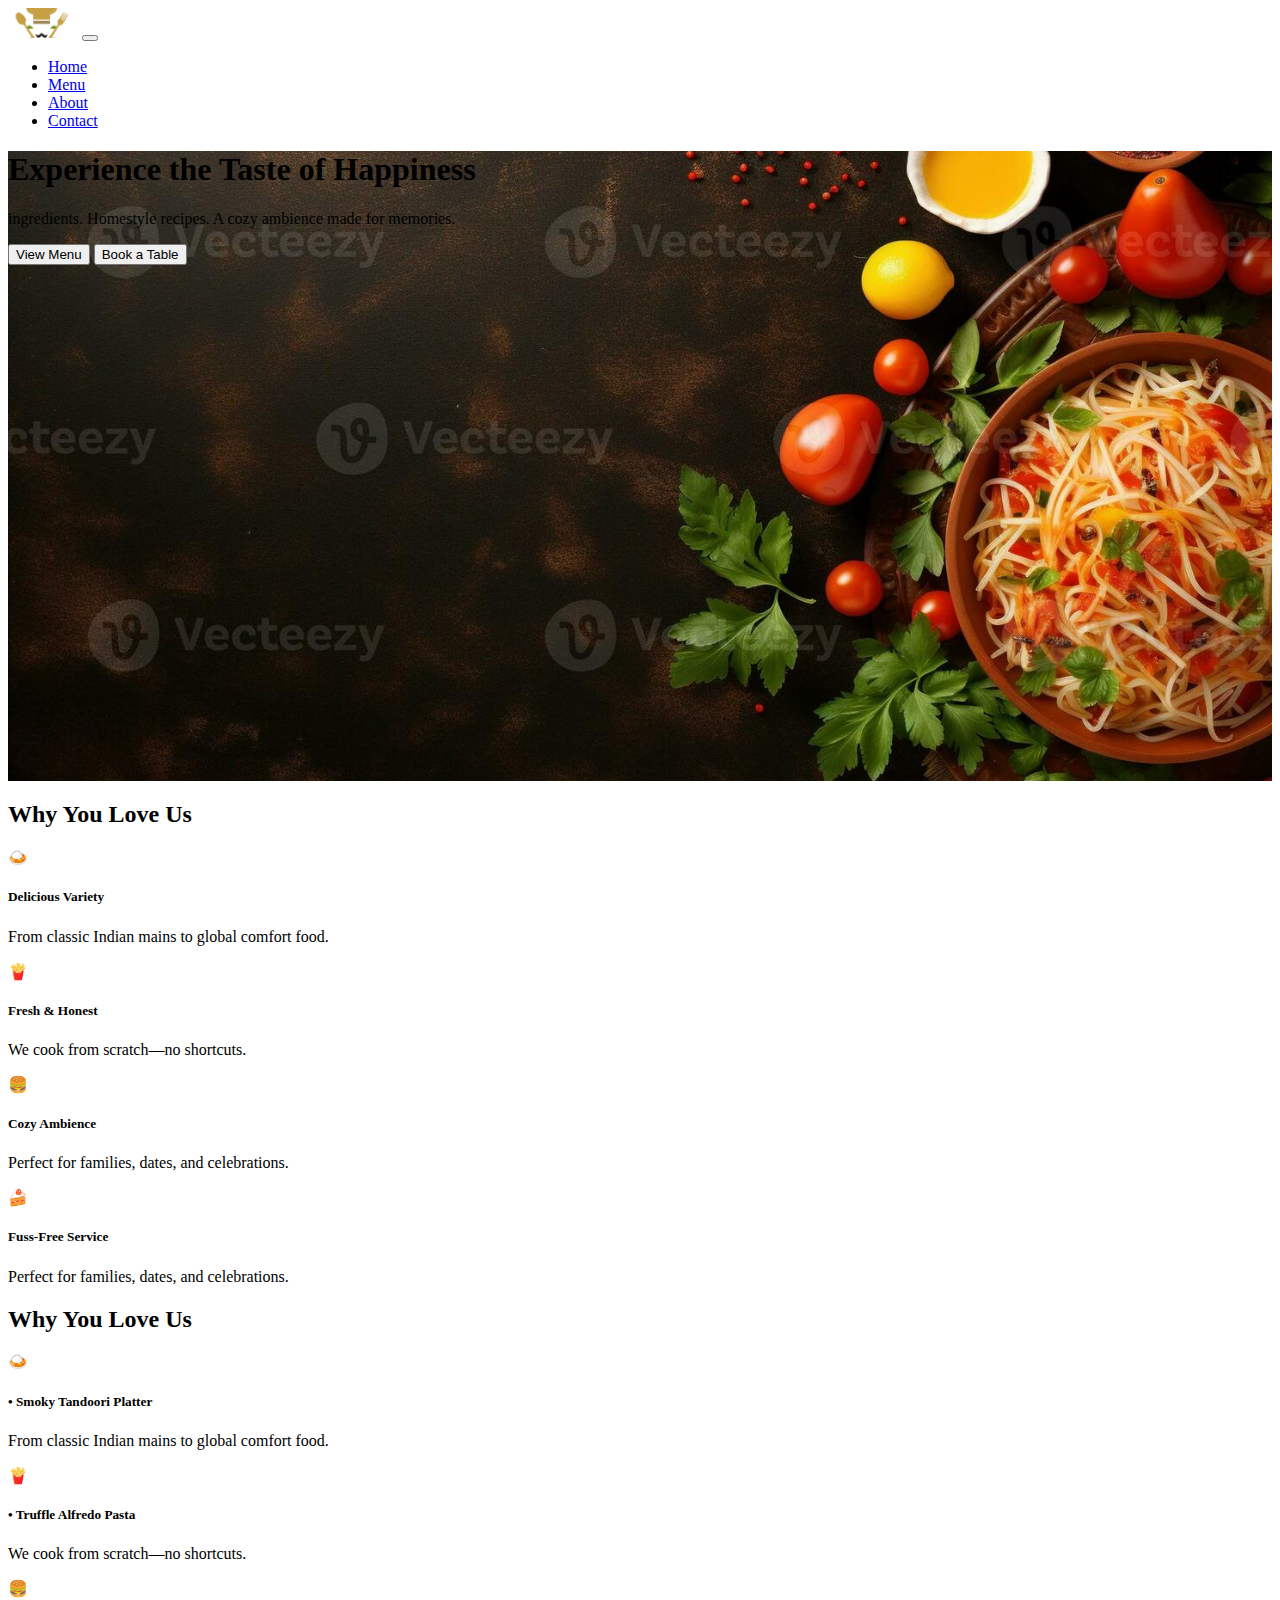
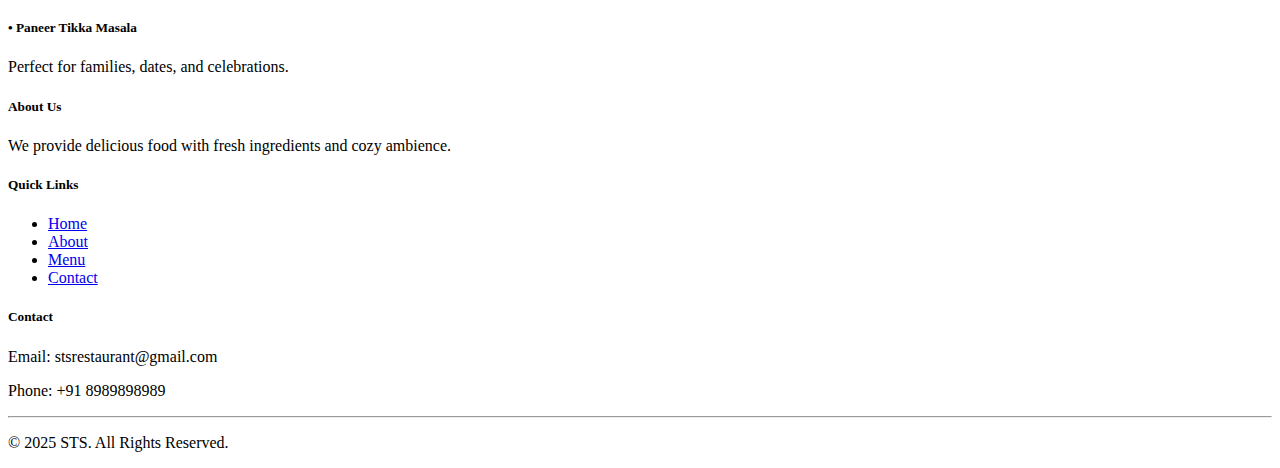
<file: index.html>
<!DOCTYPE html>
<html lang="en">
<head>
    <meta charset="UTF-8">
    <meta name="DelishBite | Taste of Happiness in Every Bite" content="Modern family-friendly restaurant in Chennai serving fresh, handcrafted dishes. Dine-in, takeaway, and delivery. Book a table online.">
    <meta name="viewport" content="width=device-width, initial-scale=1.0">
    <title>Document</title>
    <link href="https://cdn.jsdelivr.net/npm/bootstrap@5.0.2/dist/css/bootstrap.min.css" rel="stylesheet" integrity="sha384-EVSTQN3/azprG1Anm3QDgpJLIm9Nao0Yz1ztcQTwFspd3yD65VohhpuuCOmLASjC" crossorigin="anonymous">
    <link rel="stylesheet" href="Css/style.css">
</head>
<body>
 
  <!-- navbar -->
 
<nav class="navbar navbar-expand-lg navbar-light bg-info ">
  <div class="container-fluid">
    <a class="navbar-brand" href="#"><img  src="Assets/img/logo.png" class="logo-img"/></a>
    <button class="navbar-toggler" type="button" data-bs-toggle="collapse" data-bs-target="#navbarSupportedContent" aria-controls="navbarSupportedContent" aria-expanded="false" aria-label="Toggle navigation">
      <span class="navbar-toggler-icon"></span>
    </button>
    <div class="collapse navbar-collapse" id="navbarSupportedContent">
     
   
         <ul class="navbar-nav ms-auto mb-2 mb-lg-0">
        <li class="nav-item">
          <a class="nav-link active" aria-current="page" href="index.html">Home</a>
        </li>
        <li class="nav-item">
          <a class="nav-link" href="menu.html">Menu</a>
        </li>
         <li class="nav-item">
          <a class="nav-link" href="about.html">About</a>
      
          </li>
          <li class="nav-item">
          <a class="nav-link" href="contact.html">Contact</a>
        </li>
        </ul>
     
    </div>
  </div>
</nav>
 
 
 <!-- hero section -->

 <div class="bg-dark text-white text-center d-flex align-items-center custom-hero" >
     <div class="container">
       <h1 class="display-3 fw-bold">Experience the Taste of Happiness</h1>
       <p class="lead fs-3">ingredients. Homestyle recipes. A cozy ambience made for memories.</p>
       <div><button type="button" class="btn btn-primary">View Menu</button>
      <button type="button" class="btn btn-light">Book a Table</button></div>
     </div>
 </div>


 <!-- why you love us section  -->

  <section class="py-5 bg-light">
    <div class="container text-center">

      <h2 class="mb-5 fw-bold ">Why You Love Us</h2>

      <div class="row g-4">

        <div class="col-md-3">
          <div class="card h-100 shadow-sm border-0">
             <div class="card-body">
               <div class="mb-3 display-4 text-primary">🍛</div>
               <h5 class="card-title fw-bold">Delicious Variety</h5>
               <p class="card-text">From classic Indian mains to global comfort food.</p>
             </div>
          </div>
        </div>
         <div class="col-md-3">
          <div class="card h-100 shadow-sm border-0">
             <div class="card-body">
               <div class="mb-3 display-4 text-primary">🍟</div>
               <h5 class="card-title fw-bold">Fresh & Honest</h5>
               <p class="card-text">We cook from scratch—no shortcuts.</p>
             </div>
          </div>
        </div>
         <div class="col-md-3">
          <div class="card h-100 shadow-sm border-0">
             <div class="card-body">
               <div class="mb-3 display-4 text-primary">🍔</div>
               <h5 class="card-title fw-bold">	Cozy Ambience</h5>
               <p class="card-text">Perfect for families, dates, and celebrations.</p>
             </div>
          </div>
        </div>
         <div class="col-md-3">
          <div class="card h-100 shadow-sm border-0">
             <div class="card-body">
               <div class="mb-3 display-4 text-primary">🍰</div>
               <h5 class="card-title fw-bold">	Fuss-Free Service</h5>
               <p class="card-text">Perfect for families, dates, and celebrations.</p>
             </div>
          </div>
        </div>

      </div>
    </div>

  </section>



    <section class="py-5 bg-light bg-card-custom">
    <div class="container text-center">

      <h2 class="mb-5 fw-bold text-white">Why You Love Us</h2>

      <div class="row g-4">

        <div class="col-md-4">
          <div class="card h-100 shadow-sm border-0">
             <div class="card-body">
               <div class="mb-3 display-4 text-primary">🍛</div>
               <h5 class="card-title fw-bold">•	Smoky Tandoori Platter</h5>
               <p class="card-text">From classic Indian mains to global comfort food.</p>
             </div>
          </div>
        </div>
         <div class="col-md-4">
          <div class="card h-100 shadow-sm border-0">
             <div class="card-body">
               <div class="mb-3 display-4 text-primary">🍟</div>
               <h5 class="card-title fw-bold">•	Truffle Alfredo Pasta </h5>
               <p class="card-text">We cook from scratch—no shortcuts.</p>
             </div>
          </div>
        </div>
         <div class="col-md-4">
          <div class="card h-100 shadow-sm border-0">
             <div class="card-body">
               <div class="mb-3 display-4 text-primary">🍔</div>
               <h5 class="card-title fw-bold">	•	Paneer Tikka Masala </h5>
               <p class="card-text">Perfect for families, dates, and celebrations.</p>
             </div>
          </div>
        </div>
         

      </div>
    </div>

  </section>


  



 <footer class="bg-dark text-white py-4">

   <div class="container">
     <div class="row">
       <div class="col-md-4 mb-3">
         <h5>About Us</h5>
         <p>We provide delicious food with fresh ingredients and cozy ambience.</p>
       </div>
       <div class="col-md-4 mb-3">
        <h5>Quick Links</h5>
        <ul  class="list-unstyled">
          <li>
            <a href="index.html" class="text-white text-decoration-none">Home</a>
          </li>
           <li>
            <a href="about.html" class="text-white text-decoration-none">About</a>
          </li>
           <li>
            <a href="menu.html" class="text-white text-decoration-none">Menu</a>
          </li>
           <li>
            <a href="contact.html" class="text-white text-decoration-none">Contact</a>
          </li>

        </ul>

       </div>
       <div class="col-md-4 mb-3">
        <h5>Contact</h5>
        <p>Email: stsrestaurant@gmail.com</p>
        <p>Phone: +91 8989898989</p>
       </div>
     </div>
   </div>
   
   <hr class="bg-white">
   <p class="text-center mb-0"> &copy; 2025 STS. All Rights Reserved.

   </p>
 </footer>




    <!-- bootrap script added -->

    <script src="https://cdn.jsdelivr.net/npm/bootstrap@5.0.2/dist/js/bootstrap.bundle.min.js" integrity="sha384-MrcW6ZMFYlzcLA8Nl+NtUVF0sA7MsXsP1UyJoMp4YLEuNSfAP+JcXn/tWtIaxVXM" crossorigin="anonymous"></script>
</body>
</html>
</file>
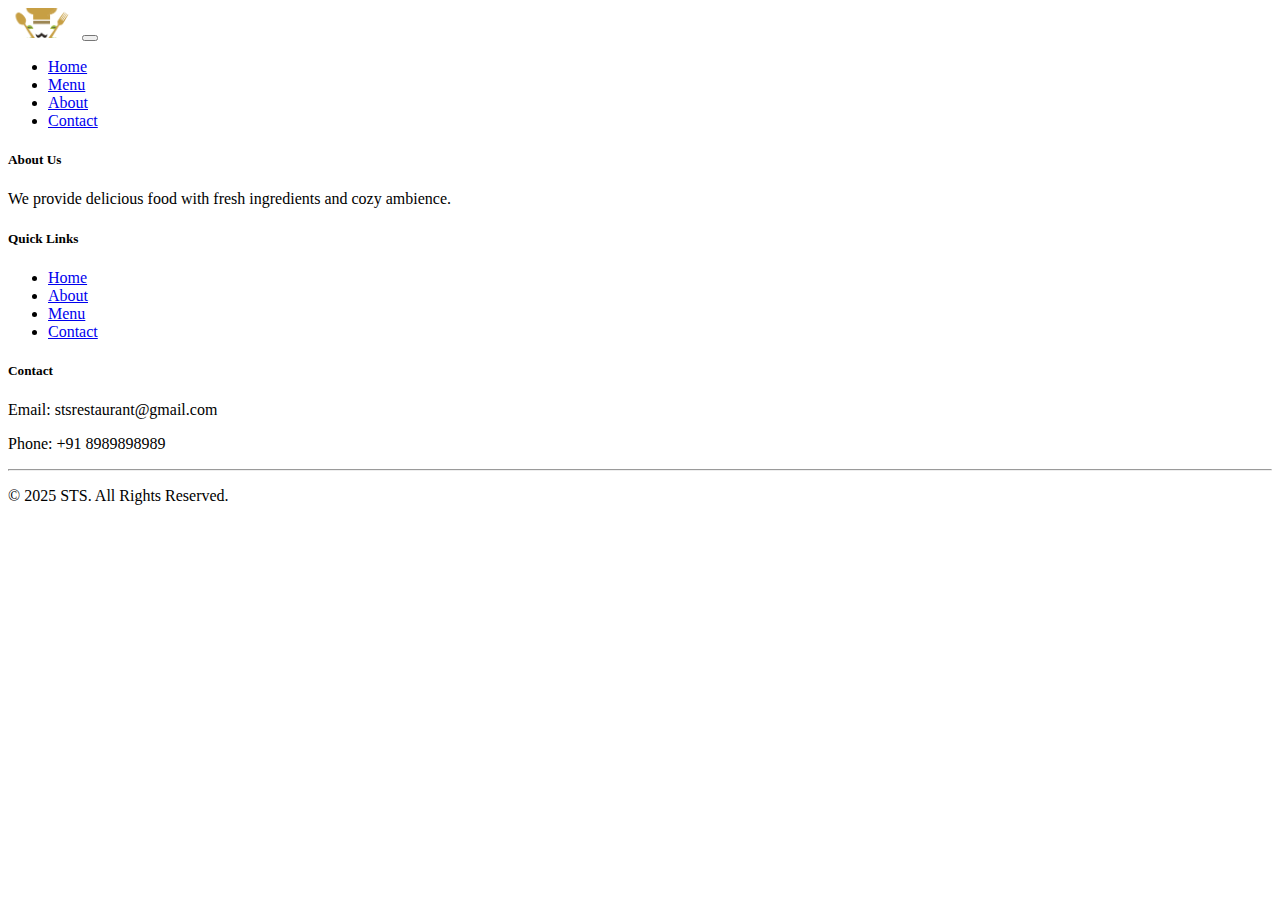
<file: about.html>
<!DOCTYPE html>
<html lang="en">
<head>
    <meta charset="UTF-8">
    <meta name="viewport" content="width=device-width, initial-scale=1.0">
    <title>Document</title>
    <link rel="stylesheet" href="Css/style.css">
<link href="https://cdn.jsdelivr.net/npm/bootstrap@5.0.2/dist/css/bootstrap.min.css" rel="stylesheet" integrity="sha384-EVSTQN3/azprG1Anm3QDgpJLIm9Nao0Yz1ztcQTwFspd3yD65VohhpuuCOmLASjC" crossorigin="anonymous">
</head>
<body>
    

    <nav class="navbar navbar-expand-lg navbar-light bg-info ">
  <div class="container-fluid">
    <a class="navbar-brand" href="#"><img  src="Assets/img/logo.png" class="logo-img"/></a>
    <button class="navbar-toggler" type="button" data-bs-toggle="collapse" data-bs-target="#navbarSupportedContent" aria-controls="navbarSupportedContent" aria-expanded="false" aria-label="Toggle navigation">
      <span class="navbar-toggler-icon"></span>
    </button>
    <div class="collapse navbar-collapse" id="navbarSupportedContent">
     
   
         <ul class="navbar-nav ms-auto mb-2 mb-lg-0">
        <li class="nav-item">
          <a class="nav-link " aria-current="page" href="index.html">Home</a>
        </li>
        <li class="nav-item">
          <a class="nav-link" href="menu.html">Menu</a>
        </li>
         <li class="nav-item ">
          <a class="nav-link active" href="about.html">About</a>
      
          </li>
          <li class="nav-item">
          <a class="nav-link" href="contact.html">Contact</a>
        </li>
        </ul>
     
    </div>
  </div>
</nav>

 <footer class="bg-dark text-white py-4">

   <div class="container">
     <div class="row">
       <div class="col-md-4 mb-3">
         <h5>About Us</h5>
         <p>We provide delicious food with fresh ingredients and cozy ambience.</p>
       </div>
       <div class="col-md-4 mb-3">
        <h5>Quick Links</h5>
        <ul  class="list-unstyled">
          <li>
            <a href="index.html" class="text-white text-decoration-none">Home</a>
          </li>
           <li>
            <a href="about.html" class="text-white text-decoration-none">About</a>
          </li>
           <li>
            <a href="menu.html" class="text-white text-decoration-none">Menu</a>
          </li>
           <li>
            <a href="contact.html" class="text-white text-decoration-none">Contact</a>
          </li>

        </ul>

       </div>
       <div class="col-md-4 mb-3">
        <h5>Contact</h5>
        <p>Email: stsrestaurant@gmail.com</p>
        <p>Phone: +91 8989898989</p>
       </div>
     </div>
   </div>
   
   <hr class="bg-white">
   <p class="text-center mb-0"> &copy; 2025 STS. All Rights Reserved.

   </p>
 </footer>
 <script src="https://cdn.jsdelivr.net/npm/bootstrap@5.0.2/dist/js/bootstrap.bundle.min.js" integrity="sha384-MrcW6ZMFYlzcLA8Nl+NtUVF0sA7MsXsP1UyJoMp4YLEuNSfAP+JcXn/tWtIaxVXM" crossorigin="anonymous"></script>
</body>
</html>
</file>
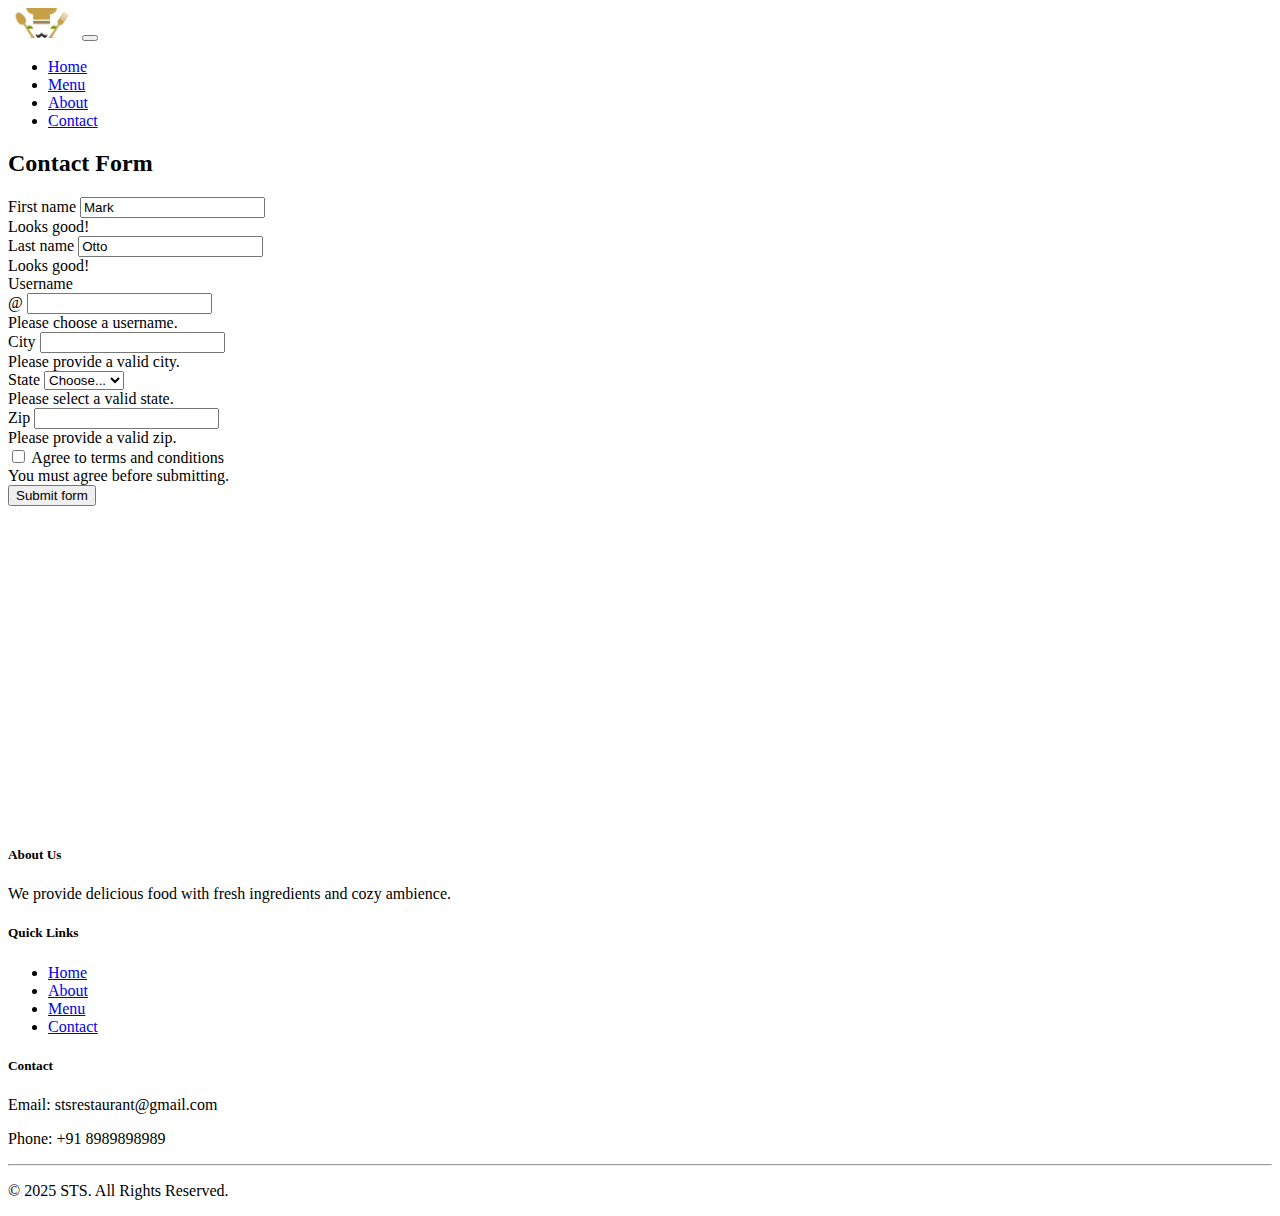
<file: contact.html>
<!DOCTYPE html>
<html lang="en">
<head>
    <meta charset="UTF-8">
    <meta name="viewport" content="width=device-width, initial-scale=1.0">
    <title>Document</title>
    <link rel="stylesheet" href="Css/style.css">
<link href="https://cdn.jsdelivr.net/npm/bootstrap@5.0.2/dist/css/bootstrap.min.css" rel="stylesheet" integrity="sha384-EVSTQN3/azprG1Anm3QDgpJLIm9Nao0Yz1ztcQTwFspd3yD65VohhpuuCOmLASjC" crossorigin="anonymous">
</head>
<body>
    

    <nav class="navbar navbar-expand-lg navbar-light bg-info ">
  <div class="container-fluid">
    <a class="navbar-brand" href="#"><img  src="Assets/img/logo.png" class="logo-img"/></a>
    <button class="navbar-toggler" type="button" data-bs-toggle="collapse" data-bs-target="#navbarSupportedContent" aria-controls="navbarSupportedContent" aria-expanded="false" aria-label="Toggle navigation">
      <span class="navbar-toggler-icon"></span>
    </button>
    <div class="collapse navbar-collapse" id="navbarSupportedContent">
     
   
         <ul class="navbar-nav ms-auto mb-2 mb-lg-0">
        <li class="nav-item">
          <a class="nav-link " aria-current="page" href="index.html">Home</a>
        </li>
        <li class="nav-item">
          <a class="nav-link" href="menu.html">Menu</a>
        </li>
         <li class="nav-item">
          <a class="nav-link" href="about.html">About</a>
      
          </li>
          <li class="nav-item">
          <a class="nav-link active" href="contact.html">Contact</a>
        </li>
        </ul>
     
    </div>
  </div>
</nav>


 <h2 class="text-center ">Contact Form</h2>
 <section class="p-4 bg-light m-3">
     <div class="container ">
<form class="row g-3 needs-validation" novalidate>
  <div class="col-md-4">
    <label for="validationCustom01" class="form-label">First name</label>
    <input type="text" class="form-control" id="validationCustom01" value="Mark" required>
    <div class="valid-feedback">
      Looks good!
    </div>
  </div>
  <div class="col-md-4">
    <label for="validationCustom02" class="form-label">Last name</label>
    <input type="text" class="form-control" id="validationCustom02" value="Otto" required>
    <div class="valid-feedback">
      Looks good!
    </div>
  </div>
  <div class="col-md-4">
    <label for="validationCustomUsername" class="form-label">Username</label>
    <div class="input-group has-validation">
      <span class="input-group-text" id="inputGroupPrepend">@</span>
      <input type="text" class="form-control" id="validationCustomUsername" aria-describedby="inputGroupPrepend" required>
      <div class="invalid-feedback">
        Please choose a username.
      </div>
    </div>
  </div>
  <div class="col-md-6">
    <label for="validationCustom03" class="form-label">City</label>
    <input type="text" class="form-control" id="validationCustom03" required>
    <div class="invalid-feedback">
      Please provide a valid city.
    </div>
  </div>
  <div class="col-md-3">
    <label for="validationCustom04" class="form-label">State</label>
    <select class="form-select" id="validationCustom04" required>
      <option selected disabled value="">Choose...</option>
      <option>...</option>
    </select>
    <div class="invalid-feedback">
      Please select a valid state.
    </div>
  </div>
  <div class="col-md-3">
    <label for="validationCustom05" class="form-label">Zip</label>
    <input type="text" class="form-control" id="validationCustom05" required>
    <div class="invalid-feedback">
      Please provide a valid zip.
    </div>
  </div>
  <div class="col-12">
    <div class="form-check">
      <input class="form-check-input" type="checkbox" value="" id="invalidCheck" required>
      <label class="form-check-label" for="invalidCheck">
        Agree to terms and conditions
      </label>
      <div class="invalid-feedback">
        You must agree before submitting.
      </div>
    </div>
  </div>
  <div class="col-12">
    <button class="btn btn-primary" type="submit">Submit form</button>
  </div>
</form>
     </div>
 </section>

<section class="p-4 m-3">
    <div class="container h-100 row">
         <iframe src="https://www.google.com/maps/embed?pb=!1m18!1m12!1m3!1d15719.591171684147!2d78.07119780181982!3d9.942461528106694!2m3!1f0!2f0!3f0!3m2!1i1024!2i768!4f13.1!3m3!1m2!1s0x3b00cf397a90b6f7%3A0x20396729c4c13353!2sKochadai%2C%20Madurai%2C%20Tamil%20Nadu!5e0!3m2!1sen!2sin!4v1756297145152!5m2!1sen!2sin"  class="col-md-6" style="border:0;" allowfullscreen="" loading="lazy" referrerpolicy="no-referrer-when-downgrade"></iframe>
         
<iframe width="560" height="315" src="https://www.youtube.com/embed/t0Q2otsqC4I?si=BrBhaPMkfMUxwPcw" title="YouTube video player" frameborder="0" allow="accelerometer; autoplay; clipboard-write; encrypted-media; gyroscope; picture-in-picture; web-share" referrerpolicy="strict-origin-when-cross-origin" allowfullscreen class="col-md-6"></iframe>
    </div>
</section>



 <footer class="bg-dark text-white py-4">

   <div class="container">
     <div class="row">
       <div class="col-md-4 mb-3">
         <h5>About Us</h5>
         <p>We provide delicious food with fresh ingredients and cozy ambience.</p>
       </div>
       <div class="col-md-4 mb-3">
        <h5>Quick Links</h5>
        <ul  class="list-unstyled">
          <li>
            <a href="index.html" class="text-white text-decoration-none">Home</a>
          </li>
           <li>
            <a href="about.html" class="text-white text-decoration-none">About</a>
          </li>
           <li>
            <a href="menu.html" class="text-white text-decoration-none">Menu</a>
          </li>
           <li>
            <a href="contact.html" class="text-white text-decoration-none">Contact</a>
          </li>

        </ul>

       </div>
       <div class="col-md-4 mb-3">
        <h5>Contact</h5>
        <p>Email: stsrestaurant@gmail.com</p>
        <p>Phone: +91 8989898989</p>
       </div>
     </div>
   </div>
   
   <hr class="bg-white">
   <p class="text-center mb-0"> &copy; 2025 STS. All Rights Reserved.

   </p>
 </footer>
 <script src="https://cdn.jsdelivr.net/npm/bootstrap@5.0.2/dist/js/bootstrap.bundle.min.js" integrity="sha384-MrcW6ZMFYlzcLA8Nl+NtUVF0sA7MsXsP1UyJoMp4YLEuNSfAP+JcXn/tWtIaxVXM" crossorigin="anonymous"></script>
</body>
</html>
</file>
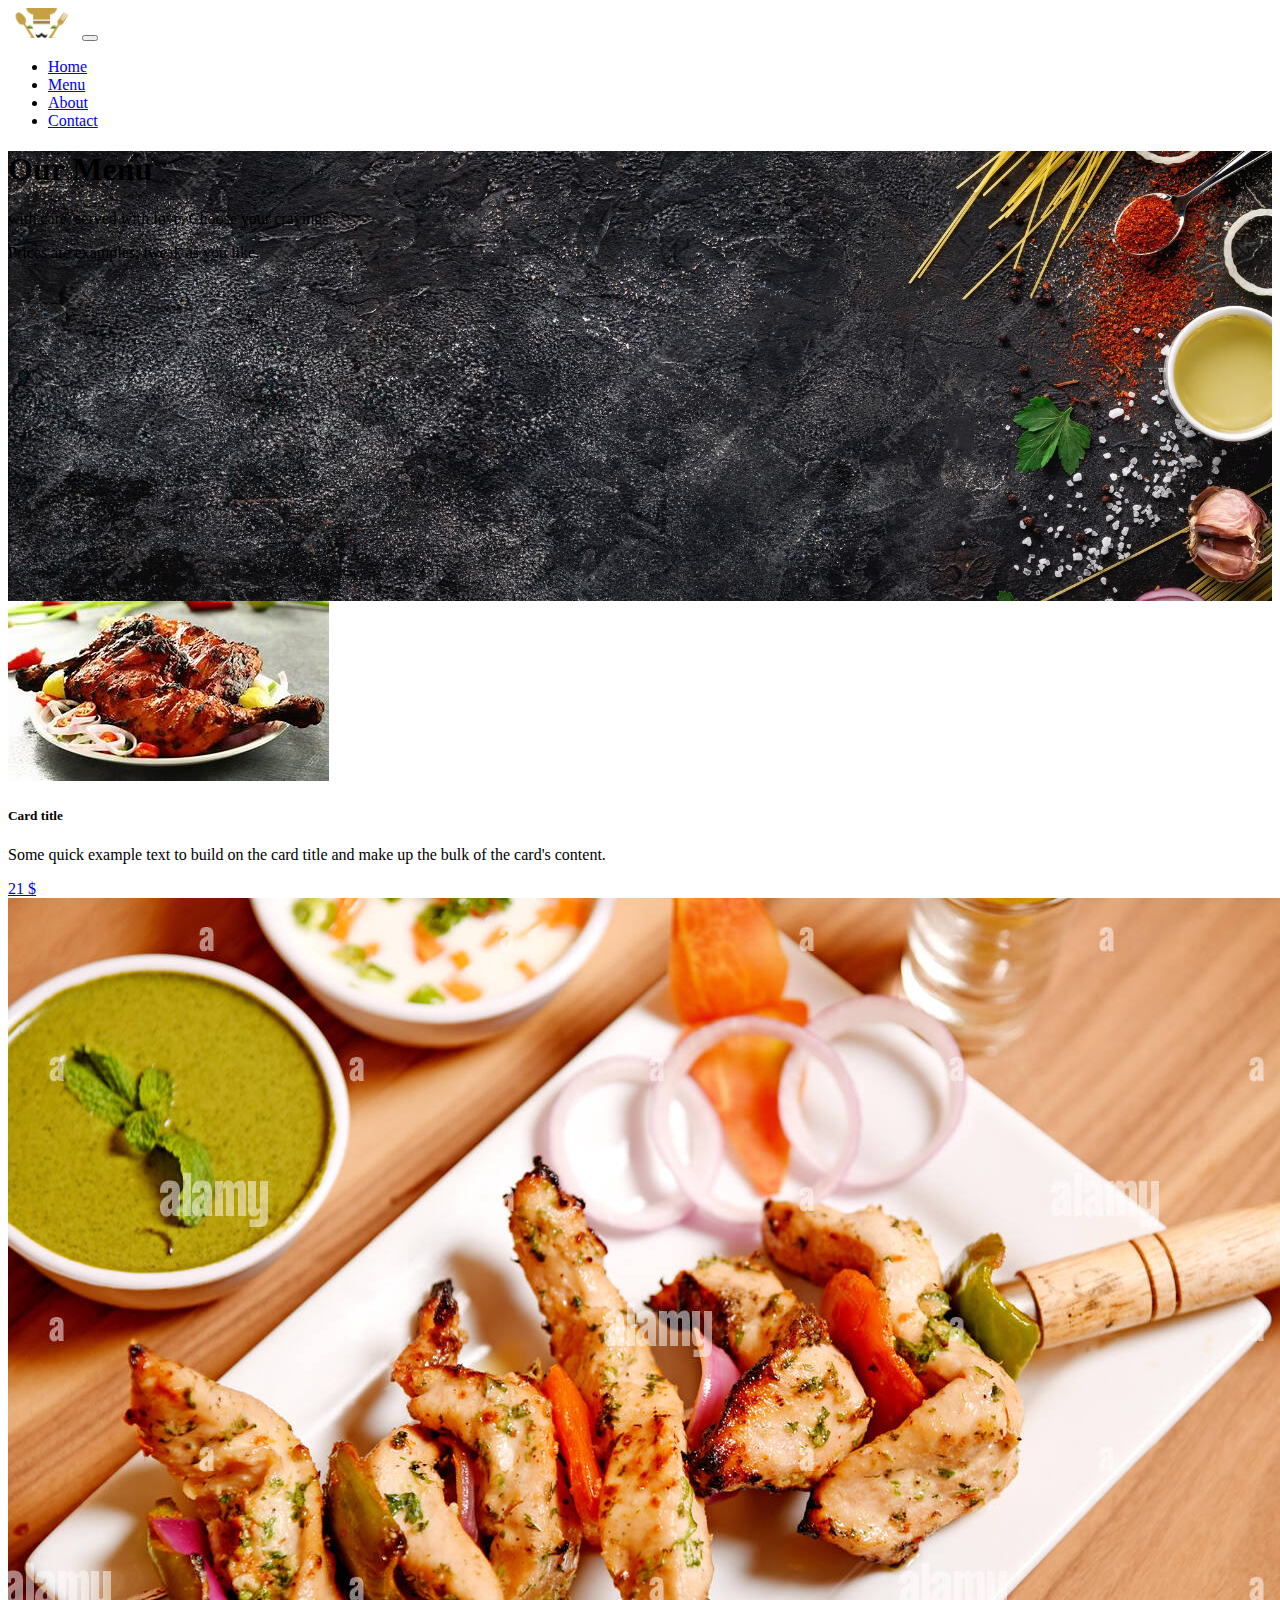
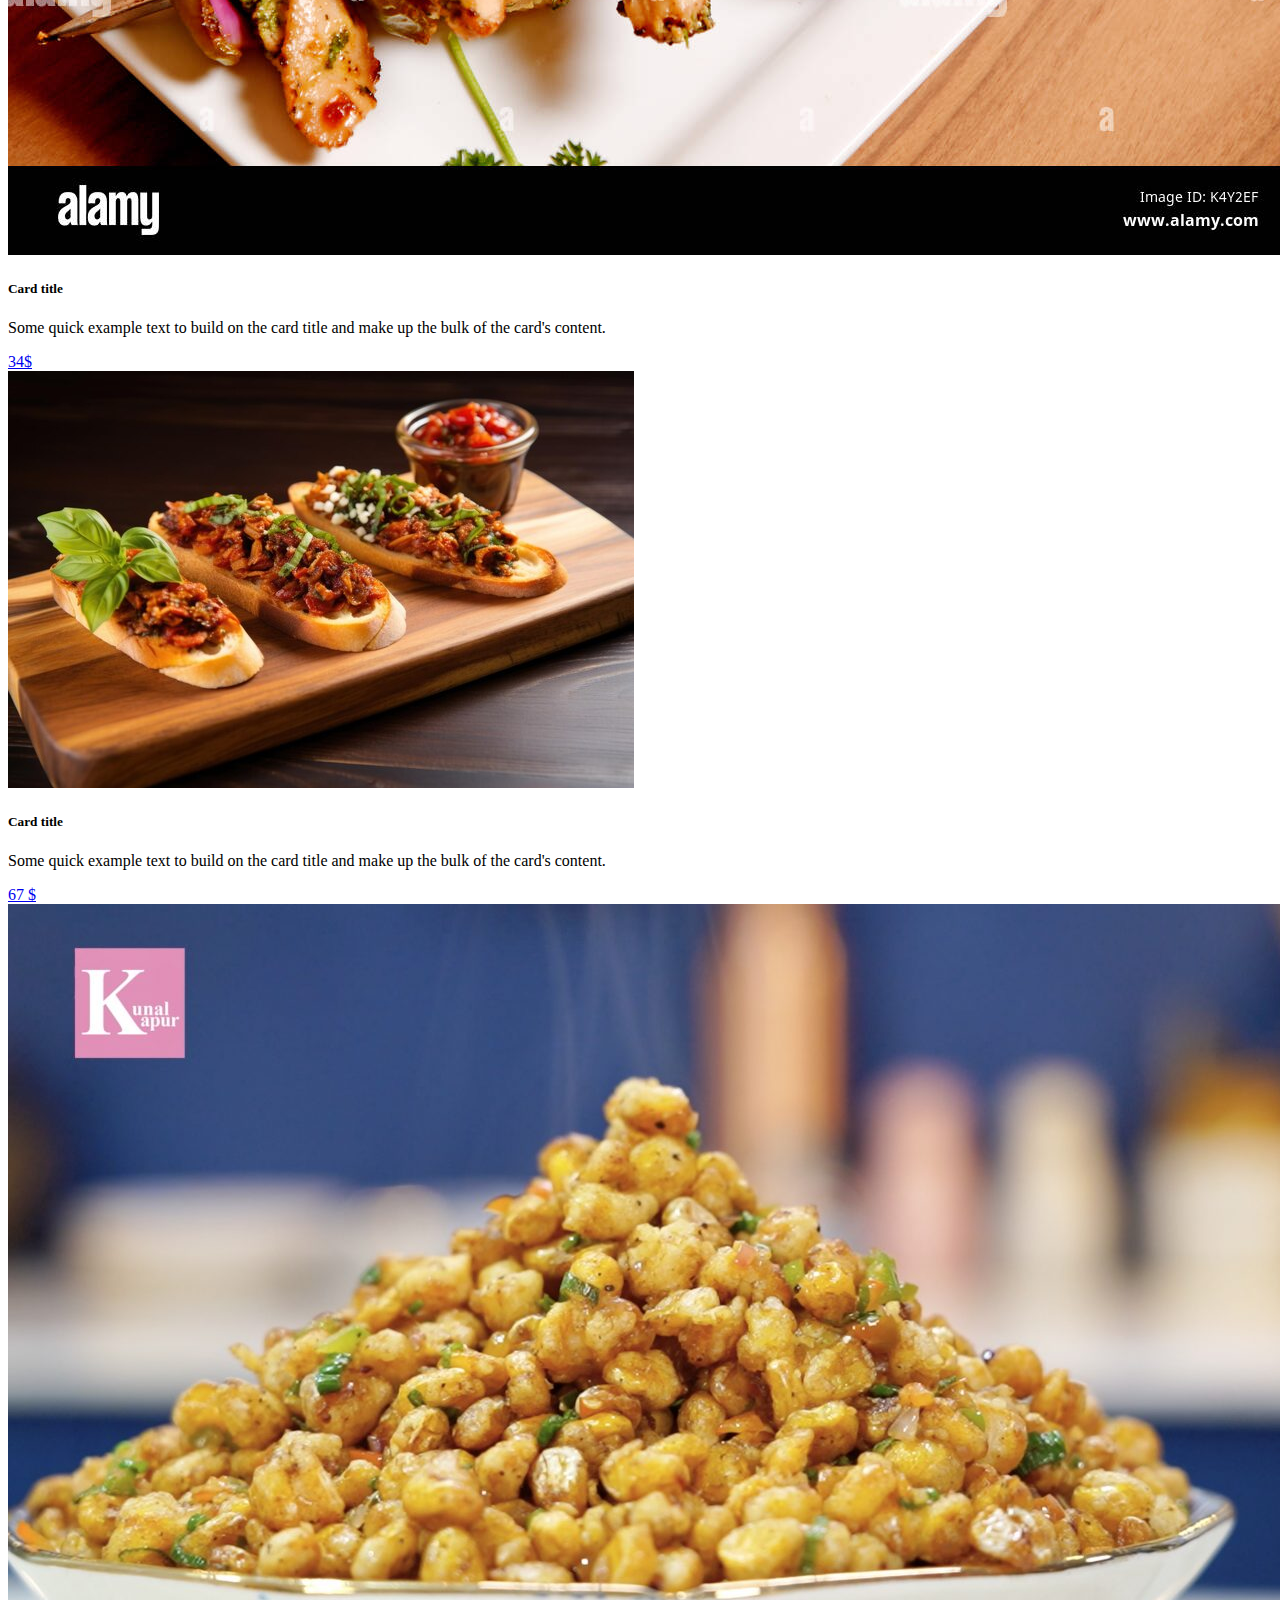
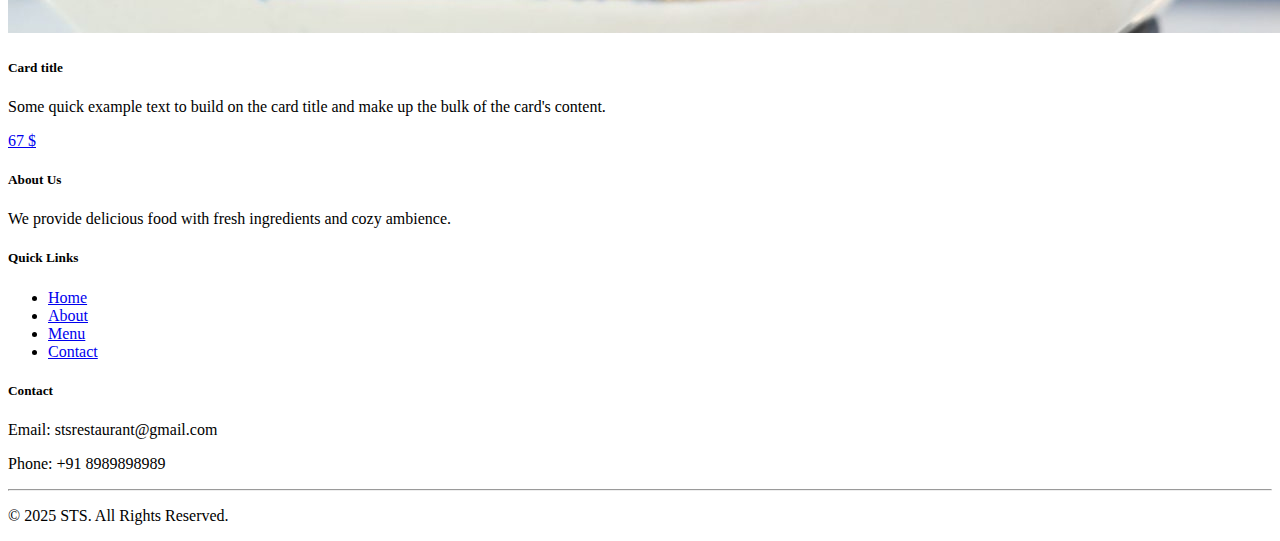
<file: menu.html>
<!DOCTYPE html>
<html lang="en">
<head>
    <meta charset="UTF-8">
    <meta name="viewport" content="width=device-width, initial-scale=1.0">
    <title>Menu | DelishBite</title>
    <link rel="stylesheet" href="Css/style.css">
<link href="https://cdn.jsdelivr.net/npm/bootstrap@5.0.2/dist/css/bootstrap.min.css" rel="stylesheet" integrity="sha384-EVSTQN3/azprG1Anm3QDgpJLIm9Nao0Yz1ztcQTwFspd3yD65VohhpuuCOmLASjC" crossorigin="anonymous">
</head>
<body>
    

    <nav class="navbar navbar-expand-lg navbar-light bg-info ">
  <div class="container-fluid">
    <a class="navbar-brand" href="#"><img  src="Assets/img/logo.png" class="logo-img"/></a>
    <button class="navbar-toggler" type="button" data-bs-toggle="collapse" data-bs-target="#navbarSupportedContent" aria-controls="navbarSupportedContent" aria-expanded="false" aria-label="Toggle navigation">
      <span class="navbar-toggler-icon"></span>
    </button>
    <div class="collapse navbar-collapse" id="navbarSupportedContent">
     
   
         <ul class="navbar-nav ms-auto mb-2 mb-lg-0">
        <li class="nav-item">
          <a class="nav-link " aria-current="page" href="index.html">Home</a>
        </li>
        <li class="nav-item">
          <a class="nav-link active" href="menu.html">Menu</a>
        </li>
         <li class="nav-item">
          <a class="nav-link" href="about.html">About</a>
      
          </li>
          <li class="nav-item">
          <a class="nav-link" href="contact.html">Contact</a>
        </li>
        </ul>
     
    </div>
  </div>
</nav>



 <div class="bg-dark text-white text-center d-flex align-items-center " style="background: url('../Assets/img/menu.jpg') center/cover no-repeat; height: 50vh; width: 100%; " >
     <div class="container">
       <h1 class="display-3 fw-bold">Our Menu</h1>
       <p class="lead fs-3">with care, served with love. Choose your cravings</p>
       <p class="text-warn">Prices are examples; tweak as you like.</p>     
     </div>


 </div>
 <section class="py-4">
 <div class="container">
  <div class="row g-3">
 <div class="col-md-3 ">

 <div class="card h-100" >
  <img src="Assets/img/chicken.jpg" class="card-img-top" alt="...">
  <div class="card-body d-flex flex-column">
    <h5 class="card-title">Card title</h5>
    <p class="card-text flex-grow-1">Some quick example text to build on the card title and make up the bulk of the card's content.</p>
    <a href="#" class="text-warning bg-dark p-2 text-decoration-none ">21 $</a>
  </div>
</div></div>


 <div class="col-md-3">
 <div class="card h-100" >
  <img src="Assets/img/malai.jpg" class="card-img-top" alt="...">
  <div class="card-body d-flex flex-column">
    <h5 class="card-title">Card title</h5>
    <p class="card-text  flex-grow-1">Some quick example text to build on the card title and make up the bulk of the card's content.</p>
    <a href="#" class="text-warning bg-dark p-2 text-decoration-none ">34$</a>
  </div>
</div></div>

 <div class="col-md-3 ">

 <div class="card h-100" >
  <img src="Assets/img/brus.jpg" class="card-img-top" alt="...">
  <div class="card-body d-flex flex-column">
    <h5 class="card-title">Card title</h5>
    <p class="card-text flex-grow-1">Some quick example text to build on the card title and make up the bulk of the card's content.</p>
    <a href="#" class="text-warning bg-dark p-2 text-decoration-none ">67 $</a>
  </div>
</div></div>

 <div class="col-md-3">
 <div class="card h-100" >
  <img src="Assets/img/crispy.jpg" class="card-img-top" alt="...">
  <div class="card-body d-flex flex-column">
    <h5 class="card-title ">Card title</h5>
    <p class="card-text flex-grow flex-grow-1">Some quick example text to build on the card title and make up the bulk of the card's content.</p>
    <a href="#" class="text-warning bg-dark p-2 text-decoration-none ">67 $</a>
  </div>
</div></div>
</div></div>
 </section>


 <footer class="bg-dark text-white py-4">

   <div class="container">
     <div class="row">
       <div class="col-md-4 mb-3">
         <h5>About Us</h5>
         <p>We provide delicious food with fresh ingredients and cozy ambience.</p>
       </div>
       <div class="col-md-4 mb-3">
        <h5>Quick Links</h5>
        <ul  class="list-unstyled">
          <li>
            <a href="index.html" class="text-white text-decoration-none">Home</a>
          </li>
           <li>
            <a href="about.html" class="text-white text-decoration-none">About</a>
          </li>
           <li>
            <a href="menu.html" class="text-white text-decoration-none">Menu</a>
          </li>
           <li>
            <a href="contact.html" class="text-white text-decoration-none">Contact</a>
          </li>

        </ul>

       </div>
       <div class="col-md-4 mb-3">
        <h5>Contact</h5>
        <p>Email: stsrestaurant@gmail.com</p>
        <p>Phone: +91 8989898989</p>
       </div>
     </div>
   </div>
   
   <hr class="bg-white">
   <p class="text-center mb-0"> &copy; 2025 STS. All Rights Reserved.

   </p>
 </footer>
 <script src="https://cdn.jsdelivr.net/npm/bootstrap@5.0.2/dist/js/bootstrap.bundle.min.js" integrity="sha384-MrcW6ZMFYlzcLA8Nl+NtUVF0sA7MsXsP1UyJoMp4YLEuNSfAP+JcXn/tWtIaxVXM" crossorigin="anonymous"></script>
</body>
</html>
</file>
<file: Css/style.css>
.logo-img {
    width: 70px;
    height: 30px;
    object-fit: cover;
}

.navbar-custom {
    background: blueviolet;
    
}
.bg-custom {
    background: #018c9b;
}
.custom-hero {
    background: url('../Assets/img/heroimg.jpg') center/cover no-repeat;
    height: 70vh;
    width: 100%;
}
.bg-card-custom {
    background: url('../Assets/img/heroimg.jpg') center/cover no-repeat;

    background-attachment: fixed;
}
</file>
